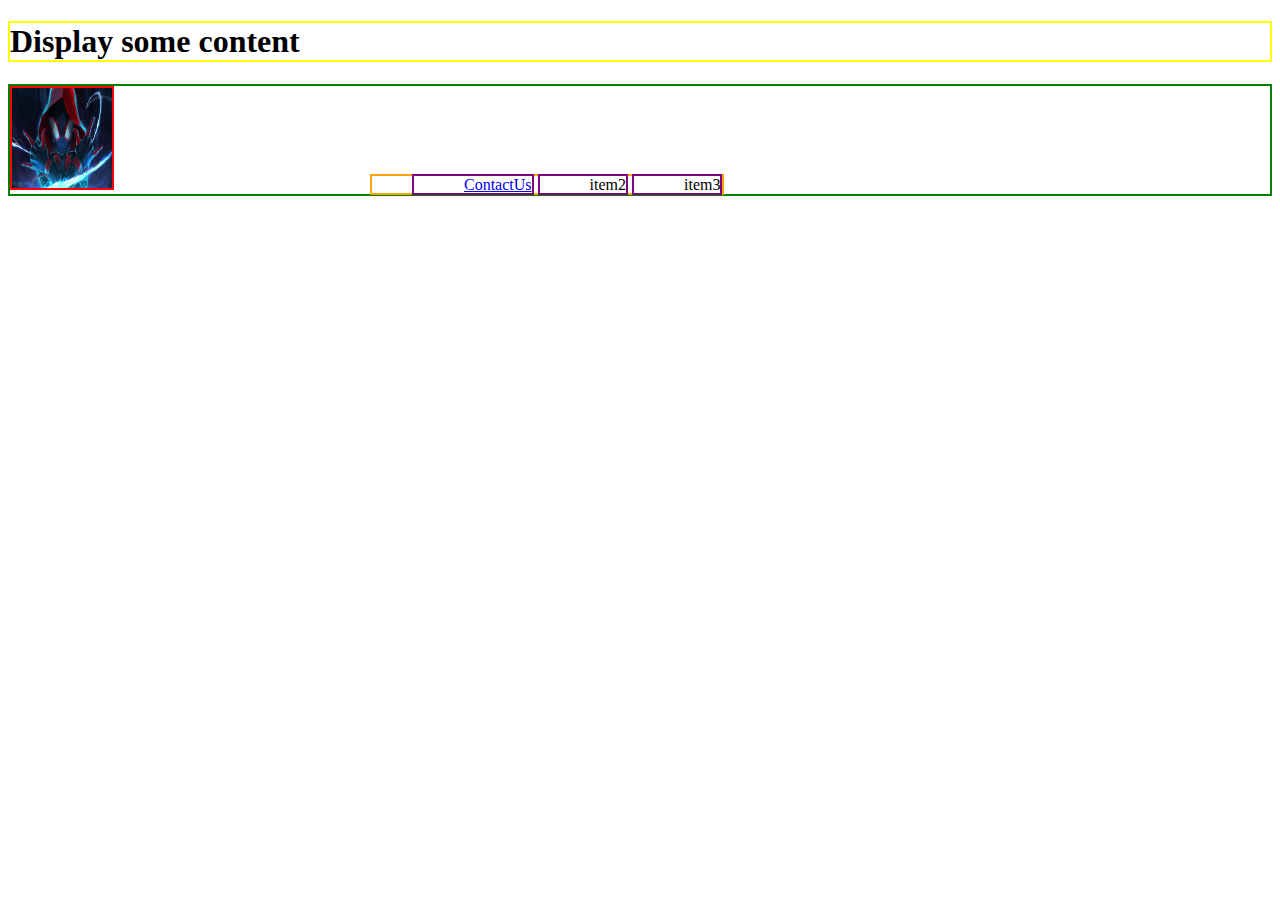
<file: index.html>
<!DOCTYPE html>
<html lang="en">
<head>
    <meta charset="UTF-8">
    <meta name="viewport" content="width=device-width, initial-scale=1.0">
    <title>Navbar</title>
    <link rel="stylesheet" href="./style.css">
    <style>
        h2{
            border: 2px solid orange;
        }
    </style>
</head>
<body>
    <h1  >Display some content</h1>
    <div >
        <img src="./cartoon.jpg" alt="no image found" width="100px" height="100px">
        <ul>
            <li><a href="./contactUs.html">ContactUs</a></li>
            <li>item2</li>
            <li>item3</li>
        </ul>
        
    </div>
    
</body>
</html>
</file>
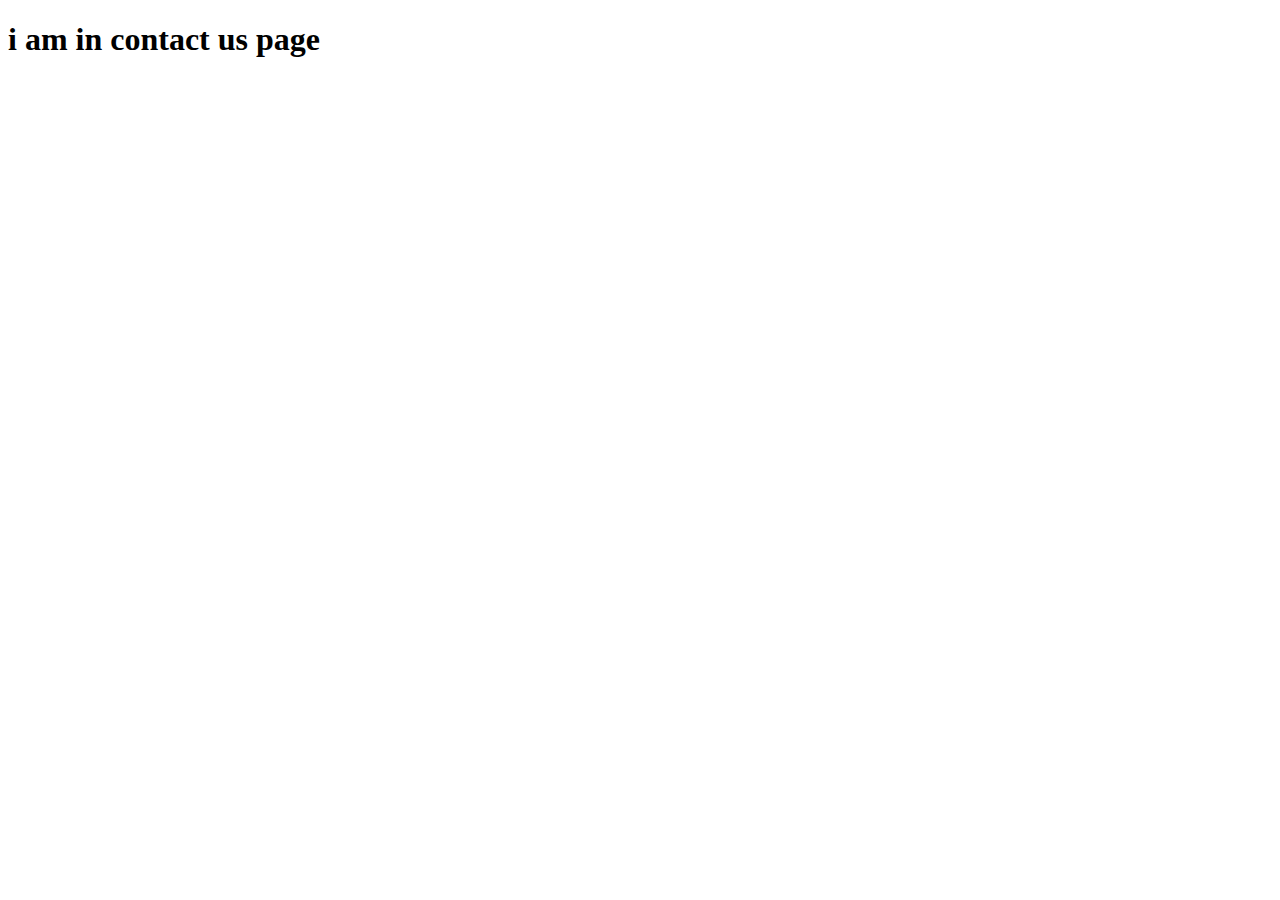
<file: contactUs.html>
<!DOCTYPE html>
<html lang="en">
<head>
    <meta charset="UTF-8">
    <meta name="viewport" content="width=device-width, initial-scale=1.0">
    <title>Document</title>
</head>
<body>
    <h1>i am in contact us page</h1>
</body>
</html>
</file>
<file: style.css>
h1{
    border: 2px solid yellow;
}

img{
    border: 2px solid red;
}
div{
    border: 2px solid green;
}

ul{
    border: 2px solid orange;
    display: inline;
    margin:20%;
   
}

li{
    display: inline;
    border: 2px solid purple;
    padding-left: 50px;
}
</file>
